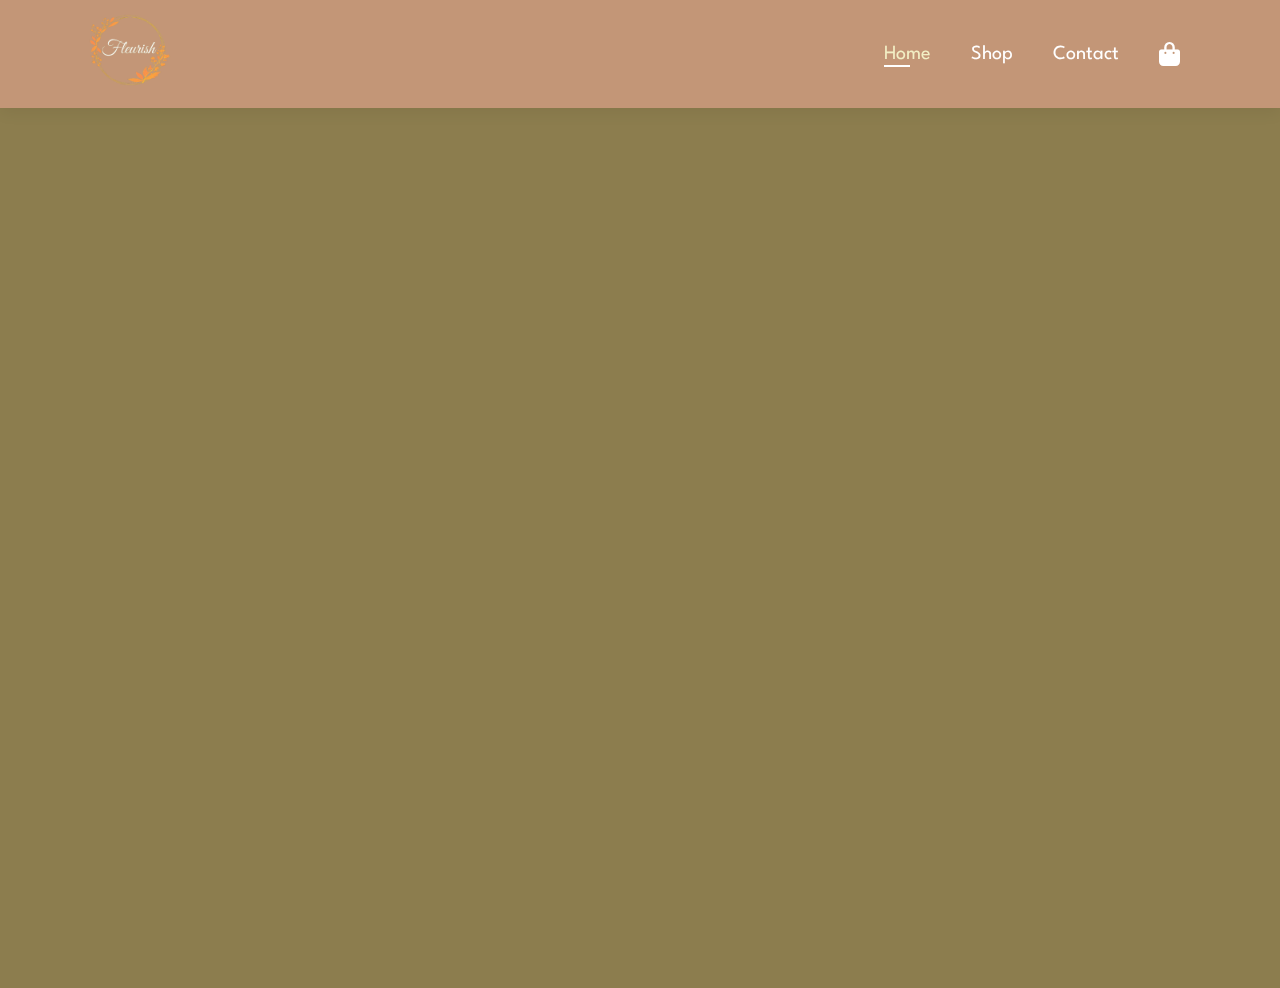
<file: UAS PRAKTIKUM/contact.html>
<!DOCTYPE html>
<html lang="en">
  <head>
    <meta charset="UTF-8" />
    <meta name="viewport" content="width=device-width, initial-scale=1.0" />
    <title>E-Commerce Website</title>
    <link rel="icon" href="img/logoW.png">
    <link rel="stylesheet" href="style.css" />
    <link rel="stylesheet" href="contact.css">
    <link
      rel="stylesheet"
      href="https://cdnjs.cloudflare.com/ajax/libs/font-awesome/6.5.2/css/all.min.css"
    />
    <link rel="preconnect" href="https://fonts.googleapis.com" />
    <link rel="preconnect" href="https://fonts.gstatic.com" crossorigin />
    <link
      href="https://fonts.googleapis.com/css2?family=League+Spartan:wght@100..900&family=Quicksand:wght@300..700&family=Rubik:ital,wght@0,300..900;1,300..900&family=Ubuntu:ital,wght@0,300;0,400;0,500;0,700;1,300;1,400;1,500;1,700&display=swap"
      rel="stylesheet"
    />
    <link
      rel="stylesheet"
      href="https://fonts.googleapis.com/css2?family=Material+Symbols+Outlined:opsz,wght,FILL,GRAD@20..48,100..700,0..1,-50..200"
    />
  </head>
  <body>
    <header>
        <a href="#"><img src="img/logoW.png" class="logo" alt="Angel-Shop" width="100px"></a>
        <nav>
            <ul id="navbar">
                <li><a class="active" href="index.html">Home</a></li>
                <li><a href="shop.html">Shop</a></li>
                <li><a href="contact.html">Contact</a></li>
                <li id="lg-bag"><a href="cart.html"><i class="fa-solid fa-bag-shopping"></i></a></li>
                <a id="close"><i class="fa-solid fa-xmark"></i></a>
            </ul>
        </nav>
        <div id="mobile">
            <a href="cart.html"><i class="fa-solid fa-bag-shopping"></i></a>
            <i id="bar" class="fa-solid fa-bars"></i>
        </div>
    </header>
</head>

    <!-- CONTENT -->
    <main>
        <div class="container">
            <div class="card-container">
                <div class="left">
                    <div class="left-container">
                        <h2>Fleurish</h2>
                        <img src="img/contact.png" alt="">
                        <br>
                    </div>
                </div>
                <div class="right">
                    <div class="right-container">
                        <form action="">
                            <h2 class="lg-view">Hubungi Kami</h2>
                            <h2 class="sm-view"></h2>
                            <input type="text" placeholder="Nama">
                            <input type="Email" placeholder="Alamat Email">
                            <input type="text" placeholder="Perusahaan">
                            <input type="Phone" placeholder="Telepone">
                            <textarea rows="10" placeholder="Pesan"></textarea>
                            <button>Kirim</button>
                        </form>
                    </div>
                </div>
            </div>
        </div>
    </main>
<body>
  <!-- FOOTER -->
  
</body>
</html>
</html>
</file>
<file: UAS PRAKTIKUM/style.css>
/* GLOBAL STYLE */
* {
    margin: 0;
    padding: 0;
    box-sizing: border-box;
    font-family: 'League Spartan', Tahoma, Geneva, Verdana, sans-serif;
}

h1 {
    font-size: 55px;
    line-height: 64px;
    color: #222;

}

h2 {
    font-size: 51px;
    line-height: 54px;
    color: #222;
}

h4 {
    font-size: 25px;
    color: #222;
}

h6 {
    font-weight: 700;
    font-size: 12px;
}

p {
    font-size: 21px;
    color: #465b52;
    margin: 15px 0 20px 0;
}

.section-p1 {
    padding: 40px 80px;
}

.section-m1 {
    margin: 40px 0;
}

button.normal {
    font-size: 14px;
    font-weight: 600;
    padding: 15px 30px;
    color: #000;
    background-color: #fff;
    border-radius: 4px;
    cursor: pointer;
    border: none;
    outline: none;
    transition: 0.3s;
}

button.putih {
    font-size: 13px;
    font-weight: 600;
    padding: 11px 18px;
    color: #fff;
    background-color: transparent;
    cursor: pointer;
    border: 1px solid #fff;
    outline: none;
    transition: 0.3s;
}

body {
    width: 100%;
}

main {
    display: block;
}

/* HEADER START */
header {
    display: flex;
    align-items: center;
    justify-content: space-between;
    padding: 50px 80px;
    background:  #C39677;
    box-shadow: 0 5px 15px rgba(0, 0, 0, 0.06);
    height: 12vh;
    z-index: 999;
    position: sticky;
    top: 0;
    left: 0;
}

#navbar {
    display: flex;
    align-items: center;
    justify-content: center;
}

#navbar li {
    list-style: none;
    padding: 0 20px;
    position: relative;
}

#navbar li a {
    text-decoration: none;
    font-size: 20px;
    font-weight: thin;
    color: #ffffff;
    transition: 0.3s ease;
}

#navbar a[id="close"] {
    display: none;
}

#navbar li a:hover,
#navbar li a.active {
    color:   #f4e0af;
}

#navbar li a.active::after,
#navbar li a:hover::after {
    content: "";
    width: 30%;
    height: 2px;
    background: #ffffff;
    position: absolute;
    bottom: -4px;
    left: 20px;
}

#navbar li .fa-solid {
    font-size: 1.5rem;
}

#mobile {
    display: none;
    align-items: center;
}

/* HEADER END */

/* HOME PAGE */


/* PIC LANDING PAGE END*/

/* PRODUCT */
#product1 .pro-container {
    display: flex;
    justify-content: space-between;
    padding-top: 20px;
    flex-wrap: wrap;
}

#product1 {
    text-align: center;
}

#product1 h2 {
    font-size: xx-large;
}

#product1 .pro {
    width: 23%;
    min-width: 250px;
    padding: 10px 12px;
    border: 1px solid #fe4c50;
    border-radius: 25px;
    cursor: pointer;
    box-shadow: 20px 20px 30px rgba(0, 0, 0, 0.02);
    margin: 15px 5px;
    transition: 0.3s ease;
    position: relative;
}

#product1 .pro:hover {
    box-shadow: 20px 20px 30px rgba(0, 0, 0, 0.06);
}

#product1 .pro img {
    width: 100%;
    border-radius: 20px;
}

#product1 .pro .des {
    text-align: start;
    padding: 10px 0;
}

#product1 .pro .des span {
    color: #606063;
    font-size: 12px;
}

#product1 .pro .des h5 {
    padding-top: 7px;
    color: #1a1a1a;
    font-size: 14px;
}

#product1 .pro .des i {
    font-size: 12px;
    color: rgb(243, 181, 25);
}

#product1 .pro .des h4 {
    padding-top: 7px;
    font-size: 15px;
    font-weight: 700;
    color: #fe4c50;
}

#product1 .pro .cart {
    width: 40px;
    height: 40px;
    line-height: 40px;
    border-radius: 50px;
    background-color: lightgray;
    /* font-weight: 500; */
    color: #fe4c50;
    border: 1px solid #dadada;
    position: absolute;
    bottom: 20px;
    right: 20px;
}

/* PRODUCT END */

/* BEST SELLERS STAR */
.best-container {
    max-width: 1200px;
    width: 92%;
    margin: auto;

}

.best-container .slider-wrapper {
    position: relative;
}

.slider-wrapper .slide-button {
    position: absolute;
    top: 50%;
    height: 50px;
    width: 50px;
    /* color: #fff; */
    border: 1px solid #222;
    outline: none;
    background: #F6F1E9;
    font-size: 2.2rem;
    cursor: pointer;
    border-radius: 50%;
    transform: translateY(-50%);
}

.slider-wrapper .slide-button:hover {
    background: #444;
}

.slider-wrapper .slide-button#prev-slide {
    left: -20px;
    display: none;
    z-index: 9999;
}

.slider-wrapper .slide-button#next-slide {
    right: -20px;
}

.best-container .image-list {
    display: flex;
    scrollbar-width: none;
    overflow-x: auto;
    overflow-x: auto; 
    gap: 18px;
}

/* BEST SELLERS END */


/* PROFILE */ 
.garis {
    height: 10px;
    width: 100%;
    background-color:  #F2EFC5;
}
.row {
    display: flex;
    justify-content: space-between;
    gap: 15px;
}

.profile{
	padding: 100px;
}
.profile .col-3{
	text-align: center;
	padding: 40px 20px;
	box-shadow: 0 0 20px 0 rgba(0,0,0,0.1);
	cursor: pointer;
	transition: transform .5s;
	margin-bottom: 20px;
}
.profile .col-3 img{
	width: 70px;
	margin-top: 20px;
    aspect-ratio: 3/4;
    object-fit: cover;
    object-position: center;
    border-radius: 4px;
}
.profile .col-3:hover{
	transform: translateY(-10px);
}
.profile .col-3 .quoteicon{
	font-size: 34px;
	color: #ff523b;
}
.profile .col-3 p{
	font-size: 12px;
	margin: 12px 0;
	color: #777;
}
.profile .col-3 h3{
	font-size: 16px;
	font-weight: 600;
	color: #555;
	margin: 12px 0 0;
}
/* END PROFILE */

#newsletter {
    display: flex;
    justify-content: space-between;
    flex-wrap: wrap;
    align-items: center;
    background-image: url("img/product/banner/b14.png");
    background-repeat: no-repeat;
    background-position: 20% 30%;
    background-color: #8C7D4E;
}

#newsletter h4 {
    font-size: 22px;
    font-weight: 700;
    color: #fff;
}

#newsletter p {
    font-size: 14px;
    font-weight: 600;
    color: #f3c955;
}

#newsletter p span {
    color: #f3c955;
}

#newsletter .form {
    display: flex;
    width: 40%;
}

#newsletter .form input {
    width: 100%;
    height: 3.125rem;
    padding: 0 1.25rem;
    font-size: 15px;
    border: 1px solid transparent;
    border-radius: 4px;
    outline: none;
    border-top-right-radius: 0;
    border-bottom-right-radius: 0;
}

#newsletter .form button {
    background-color: #fe4c50;
    color: #fff;
    white-space: nowrap;
    border-top-left-radius: 0;
    border-bottom-left-radius: 0;
    position: relative;
    transition: 0.2s ease;
}

#newsletter .form button:hover {
    background-color: #ac2628;
}

@media screen and (max-width: 799px) {
    .section-p1 {
        padding: 40px 80px;
    }

    header {
        padding: 50px 60px;
    }

    #navbar {
        display: flex;
        flex-direction: column;
        align-items: flex-start;
        justify-content: flex-start;
        position: fixed;
        top: 0;
        right: -300px;
        height: 100vh;
        width: 300px;
        background-color: #E3E6F3;
        box-shadow: 0 40px 60px rgba(0, 0, 0, 0.1);
        padding: 80px 0 0 10px;
        transition: 0.3s ease-in-out;
    }

    #navbar li {
        margin-bottom: 25px;
    }

    #navbar.active {
        right: 0;
    }

    #navbar a[id="close"] {
        display: flex;
        text-decoration: none;
    }

    #hero {
        padding-left: 60px;
        padding-right: 60px;
        background-position: top 30% right 30%;
    }

    #hero img {
        object-position: top 30% right 30%;
    }

    #hero .description h1 {
        font-size: 50px;
    }

    #hero .description p {
        font-size: 20px;
    }

    .ctn-button button {
        width: 30%;
    }

    #product1 .pro-container {
        /* align-items: center; */
        justify-content: center;
    }

    #product1 .pro {
        margin: 15px;
    }

    #mobile {
        display: flex;
        align-items: center;

        i {
            color: #1a1a1a;
            /* color:red; */
            font-size: 24px;
            padding-left: 20px;
        }
    }

    #close {
        position: absolute;
        top: 30px;
        left: 30px;
        color: #222;
        font-size: 24px;
    }

    #lg-bag {
        display: none;
    }


    footer .row {
        display: flex;
        flex-flow: wrap;
        align-items: center;
    }

    footer .col {
        align-items: center;
        padding-block: 10px;
    }
}

@media screen and (max-width: 477px) {
    .section-p1 {
        padding: 20px;
    }

    header {
        padding: 10px 30px;
    }

    h1 {
        font-size: 38px;
    }
    h2 {
        font-size: 32px;
    }

    #hero {
        padding: 0 20px;
        background-position: 55%;

        img {
            object-position: 55%;
        }
    }

    #product1 .pro {
        width: 100%;
    }

    #banner {
        height: 40vh;
    }

    #sm-banner .banner-box {
        height: 40vh;
    }
    #sm-banner .banner-box2 {
        margin-top: 20px;
    }

    #banner3 {
        padding: 0 20px;
    }

    #banner3 .banner-box {
        width: 100%;
    }

    #newsletter {
        align-items: center;
        justify-content: center;
        text-align: center;
    }

    #newsletter .form {
        flex-direction: column;
        align-items: center;

        input {
            border-top-right-radius: 4px;
            border-bottom-right-radius: 4px;
            margin-bottom: 10px;
            width: 200px;
        }

        button {
            border-top-left-radius: 4px;
            border-bottom-left-radius: 4px;
        }
    }

    /* Single Product */
    #prodetails{
        display: flex;
        flex-direction: column;
    }

    #prodetails .single-pro-image {
        min-width: 100%;
        margin-right: 0px;
    }

    #prodetails .single-pro-details {
        min-width: 100%;
    }
}
</file>
<file: UAS PRAKTIKUM/contact.css>
* {
    box-sizing: border-box;
    margin: 0;
}

#navbar {
    display: flex;
    align-items: center;
    justify-content: center;
}

#navbar li {
    list-style: none;
    padding: 0 20px;
    position: relative;
}

#navbar li a {
    text-decoration: none;
    font-size: 20px;
    font-weight: thin;
    color: #ffffff;
    transition: 0.3s ease;
}

#navbar a[id="close"] {
    display: none;
}

#navbar li a:hover,
#navbar li a.active {
    color: #F2EFC5;
}

#navbar li a.active::after,
#navbar li a:hover::after {
    content: "";
    width: 30%;
    height: 2px;
    background: #ffffff;
    position: absolute;
    bottom: -4px;
    left: 20px;
}

#navbar li .fa-solid {
    font-size: 1.5rem;
}

#mobile {
    display: none;
    align-items: center;
}
main {
    background: #8C7D4E;
    display: flex;
    justify-content: center;
    align-items: center;
    flex-direction: column;
    font-family: "Montserrat", sans-serif;
    font-size: 10px;
    height: 100vh;
    margin: -20px 0 50px;
    margin: -20px 0 0;
    padding: 10px;
}
.container {
    background-color: #ffffff;
    border-radius: 5px;
    box-shadow: 0 14px 28px rgba(0, 0, 0, 0.25), 0 10px 10px rgba(0, 0, 0, 0.22);
    position: relative;
    overflow: hidden;
    width: 768px;
    max-width: 100%;
    min-height: 522px;
    min-width: 370px;
    opacity: 0;
    transform: translateY(20px);
    animation: fadeInUp 0.5s ease forwards;
}
@keyframes fadeInUp {
    from {
        opacity: 0;
        transform: translateY(20px);
    }
    to {
        opacity: 1;
        transform: translateY(0);
    }
}
.card-container {
    display: flex;
}
.left {
    flex: 1;
    height: 480px;
    background-color:#C4B179;
    align-items: center;
}
.right {
    display: flex;
    flex: 1;
    height: 460px;
    background-color: #ffffff;
    justify-content: center;
    align-items: center;
}
.left {
    display: flex;
    flex: 1;
    height: 522px;
    justify-content: center;
    color: #ffffff;
}

.left-container {
    height: 50%;
    width: 80%;
    text-align: center;
    line-height: 22px;
    margin: auto;
}
.left p {
    font-size: 0.9rem;
}
h2 {
    font-size: 2rem;
    margin-bottom: 1rem;
}
.right-container {
    width: 70%;
    height: 80%;
    text-align: center;
}
input, textarea {
    background-color: #d8cdcd;
    border: none;
    padding: 12px 15px;
    margin: 8px 0;
    width: 100%;
    font-size: 1rem;
}
input:focus, textarea:focus {
    outline: 1px solid #000000;
}
button {
    border-radius: 20px;
    border: 1px solid #F2EFC5;
    background-color:  #8C7D4E;
    color: #ffffff;
    font-size: 12px;
    font-weight: bold;
    padding: 12px 45px;
    letter-spacing: 1px;
    text-transform: uppercase;
    transition: transform 80ms ease-out;
    cursor: pointer;
}
button:hover {
    opacity: 0.7;
}
textarea {
    height: 90px;
}

/* responsive */

@media only screen and (max-width: 600px){
    .left {
        display: none;
    }
    .lg-view {
        display: none;
    }
}

@media only screen and (max-width: 600px){
    .sm-view {
        display: none;
    }
}
</file>
